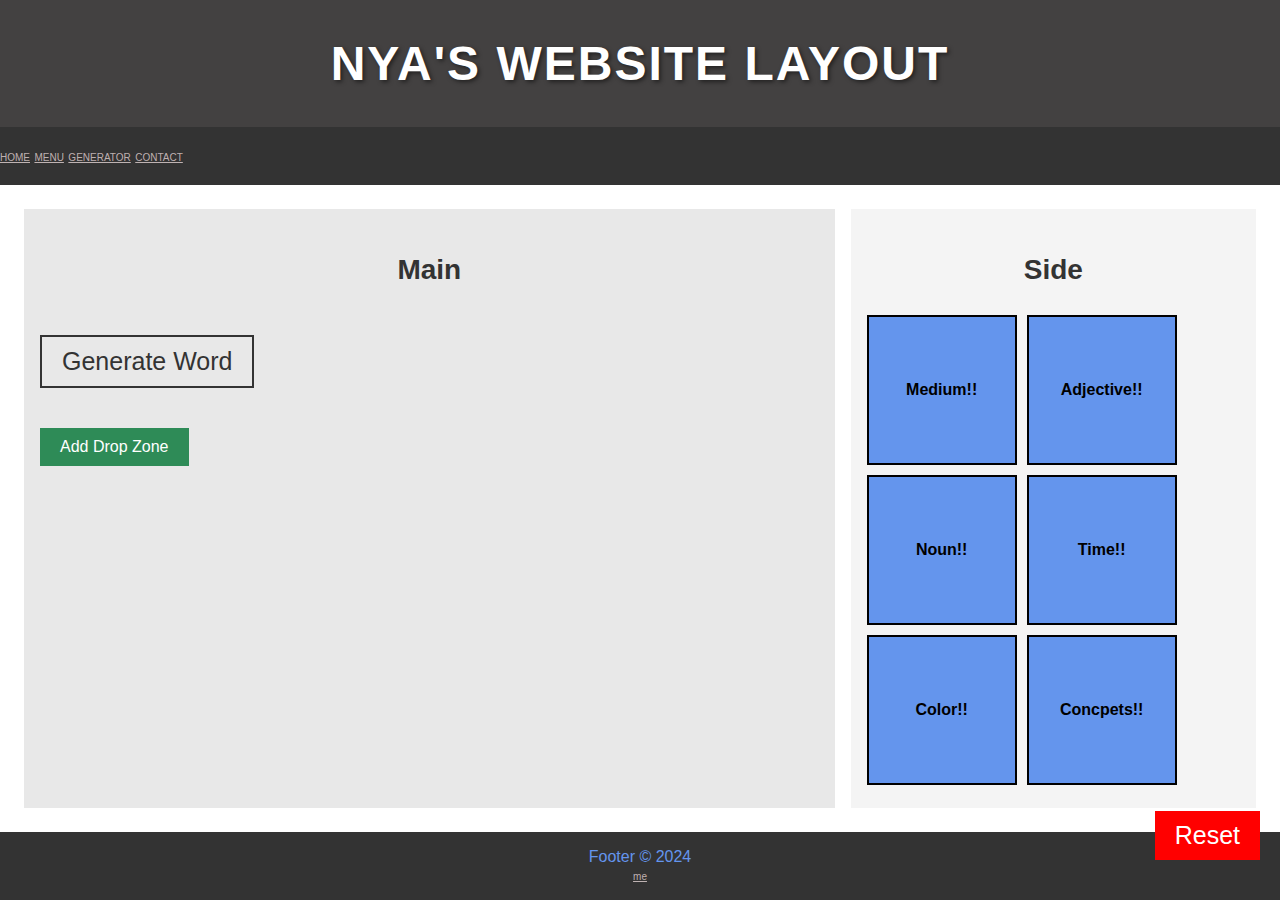
<file: index.html>
<!DOCTYPE html>
<html lang="en">
<head>
    <meta charset="UTF-8">
    <meta name="viewport" content="width=device-width, initial-scale=1.0">
    <meta http-equiv="X-UA-Compatible" content="ie=edge">
    <title>Nya's Website</title>
    <link rel="stylesheet" href="style.css">
</head>
<body>
    <!-- Layout Wrapper -->
  <div class="wrapper">
    
    <!-- Header -->
    <header>
      <h1>Nya's Website Layout</h1>
    </header>
    <nav>
        <a href="#">HOME</a>
        <a href="#">MENU</a>
        <a href="#">GENERATOR</a>
        <a href="#">CONTACT</a>
    </nav>

    <!-- Main Content Area -->
    <div class="main-content">
      
      <!-- Content Section -->
      <div class="content">
        <h2>Main</h2>
        

  <button id="generateButton">Generate Word</button>

 <!-- Reset Button -->
 <button id="resetButton" style="position: fixed; bottom: 20px; right: 20px; padding: 10px 20px; background-color: red; color: white; border: none; cursor: pointer;">
    Reset
  </button>

         <!-- Container for Drop Zones -->
  <div class="dropzone-container" id="dropzoneContainer">
    <!-- Added drop zones will appear here -->
  </div>

  <!-- Button to add new Drop Zones -->
  <button id="addDropZone">Add Drop Zone</button>

      </div>

      <!-- Side -->
      <div class="sidebar">
        <h2>Side</h2>
         <!-- Draggable Boxes -->
         <div class="box-container" id="boxContainer">
     <div class="box" id="randomMedium"  draggable="true" >Medium!!
            
    </div>
    <div class="box"  id="randomAdj"  draggable="true" >Adjective!! 
        
    </div>
    <div class="box"  id="randomNoun"  draggable="true" >Noun!!
        </div>
        <div class="box" id="randomTime"  draggable="true" >Time!!
            
        </div>
        <div class="box" id="randomColor"  draggable="true" >Color!!
            
        </div>
        <div class="box" id="randomConcept"  draggable="true" >Concpets!!
            
        </div>
    </div>

      </div>
    
    </div>

    <!-- Footer -->
    <footer>
      <p>Footer &copy; 2024</p>
      <a href="mailto:inayaht03@gmail.com?Subject=Contact" target = "_new"> me
    </a>
    </footer>
  </div>





<script src="words.js"></script>
<script src="script.js"></script>
</body>
</html>
</file>
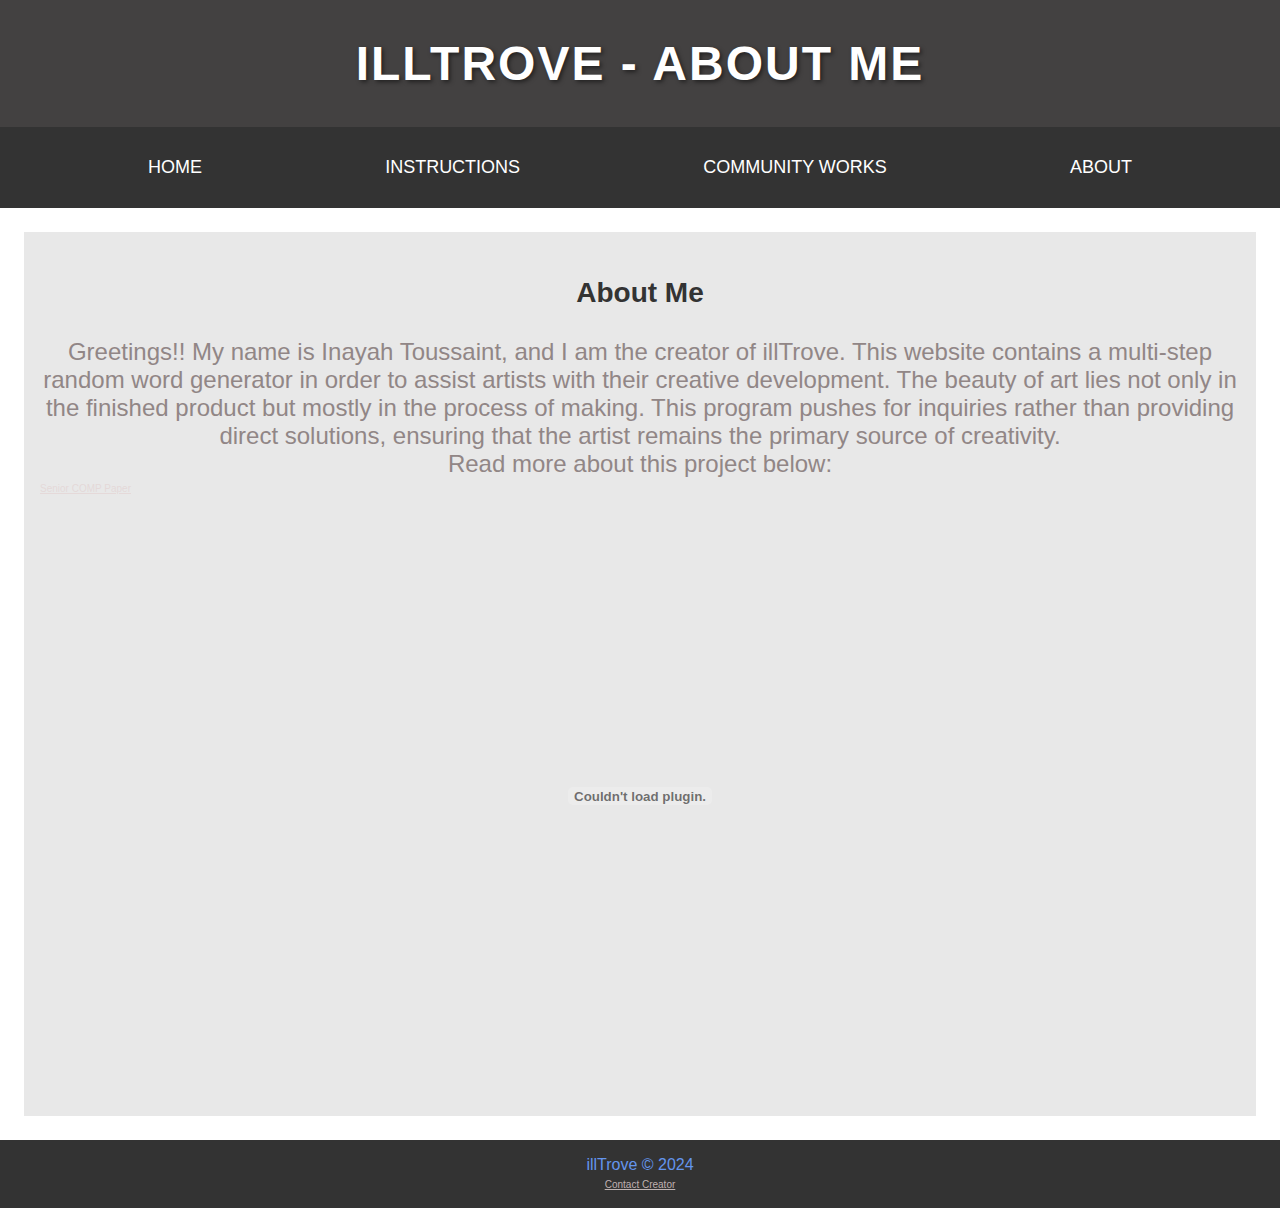
<file: aboutme.html>
<!DOCTYPE html>
<html lang="en">
<head>
    <meta charset="UTF-8">
    <meta name="viewport" content="width=device-width, initial-scale=1.0">
    <meta http-equiv="X-UA-Compatible" content="ie=edge">
    <title>About Me - illTrove</title>
    <link rel="stylesheet" href="style.css">
</head>
<body>
    <!-- Layout Wrapper -->
    <div class="wrapper">
    
    <!-- Header -->
    <header>
      <h1>illTrove - About Me</h1> 
    </header>
    <nav>
     <ul>
        <li><a href="index.html">HOME</a></li>
        <li><a href="instructions.html">INSTRUCTIONS</a></li>
        <li><a href="communityworks.html">COMMUNITY WORKS</a></li>
        <li><a href="aboutme.html">ABOUT</a></li>
     </ul>
    </nav>

    <!-- Main Content Area -->
    <div class="main-content">
      
      <!-- Content Section -->
      <div class="content">
        <h2>About Me</h2>
        <p>Greetings!! My name is Inayah Toussaint, and I am the creator of illTrove. This website contains a multi-step random word generator in order to assist artists with their creative development. The beauty of art lies not only in the finished product but mostly in the process of making. This program pushes for inquiries rather than providing direct solutions, ensuring that the artist remains the primary source of creativity.
        </p>
        
        <p>Read more about this project below:</p>
        <a href="https://docs.google.com/document/d/1Q7xpUk_GbP6pVEig5MRZi8zWDMJiJ8ZOC5uoFSWvBsE/edit?usp=sharing">Senior COMP Paper</a>
        <embed src="Senior Comprehensive Paper-pdf..pdf" width="100%" height="600px" type="application/pdf">
      </div>

    </div>

    <!-- Footer -->
    <footer>
      <p>illTrove &copy; 2024</p>
      <a href="mailto:inayaht03@gmail.com?Subject=Contact" target="_new">Contact Creator</a>
    </footer>
  </div>

  <script src="words.js"></script>
  <script src="script.js"></script>
</body>
</html>
</file>
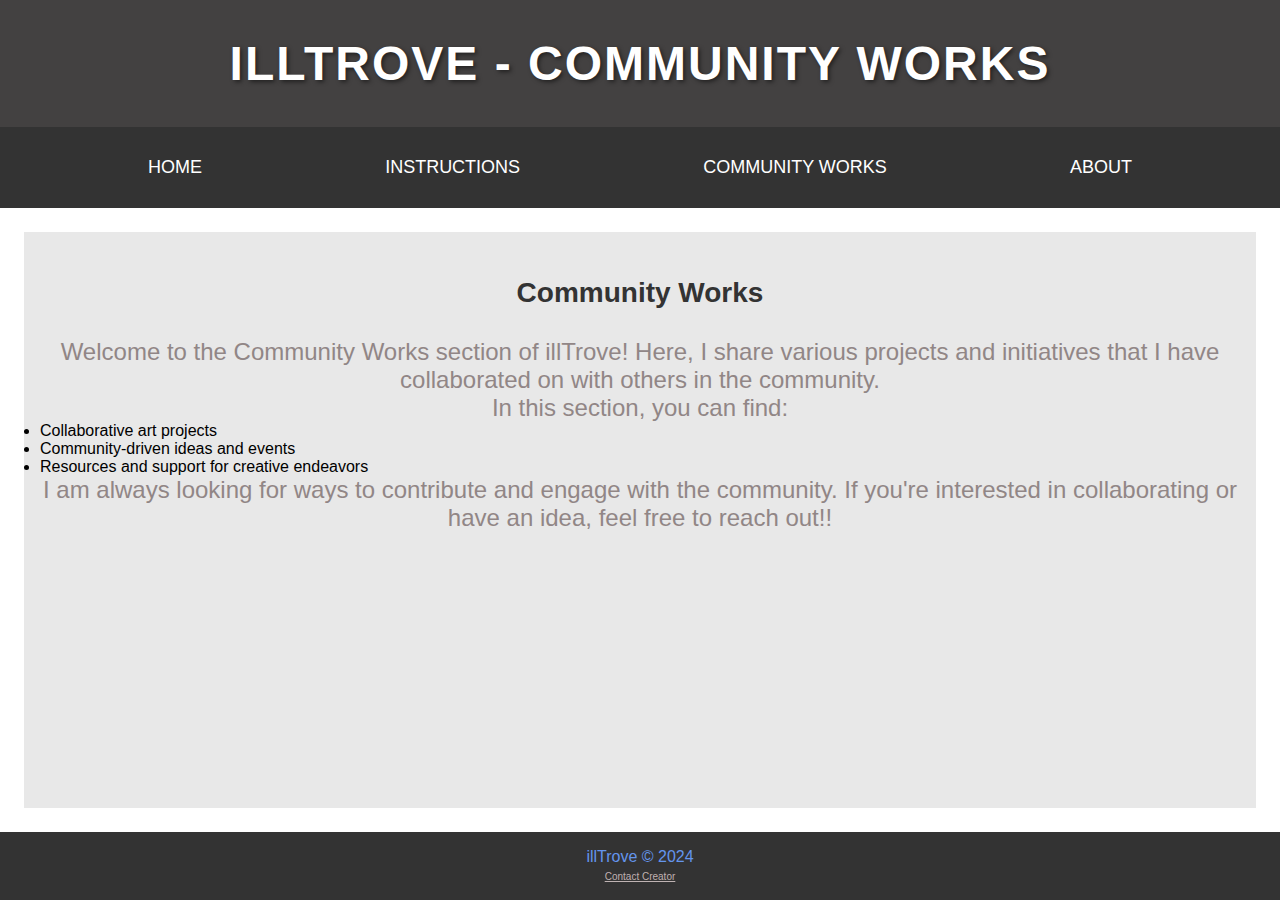
<file: communityworks.html>
<!DOCTYPE html>
<html lang="en">
<head>
    <meta charset="UTF-8">
    <meta name="viewport" content="width=device-width, initial-scale=1.0">
    <meta http-equiv="X-UA-Compatible" content="ie=edge">
    <title>Community Works - illTrove</title>
    <link rel="stylesheet" href="style.css">
</head>
<body>
    <!-- Layout Wrapper -->
    <div class="wrapper">
    
    <!-- Header -->
    <header>
      <h1>illTrove - Community Works</h1> 
    </header>
    <nav>
     <ul>
        <li><a href="index.html">HOME</a></li>
        <li><a href="instructions.html">INSTRUCTIONS</a></li>
        <li><a href="communityworks.html">COMMUNITY WORKS</a></li>
        <li><a href="aboutme.html">ABOUT</a></li>
     </ul>
    </nav>

    <!-- Main Content Area -->
    <div class="main-content">
      
      <!-- Content Section -->
      <div class="content">
        <h2>Community Works</h2>
        <p>Welcome to the Community Works section of illTrove! Here, I share various projects and initiatives that I have collaborated on with others in the community.</p>
        
        <p>In this section, you can find:</p>
        <ul>
            <li>Collaborative art projects</li>
            <li>Community-driven ideas and events</li>
            <li>Resources and support for creative endeavors</li>
        </ul>
        
        <p>I am always looking for ways to contribute and engage with the community. If you're interested in collaborating or have an idea, feel free to reach out!!</p>
      </div>

    </div>

    <!-- Footer -->
    <footer>
      <p>illTrove &copy; 2024</p>
      <a href="mailto:inayaht03@gmail.com?Subject=Contact" target="_new">Contact Creator</a>
    </footer>
  </div>

  <script src="words.js"></script>
  <script src="script.js"></script>
</body>
</html>
</file>
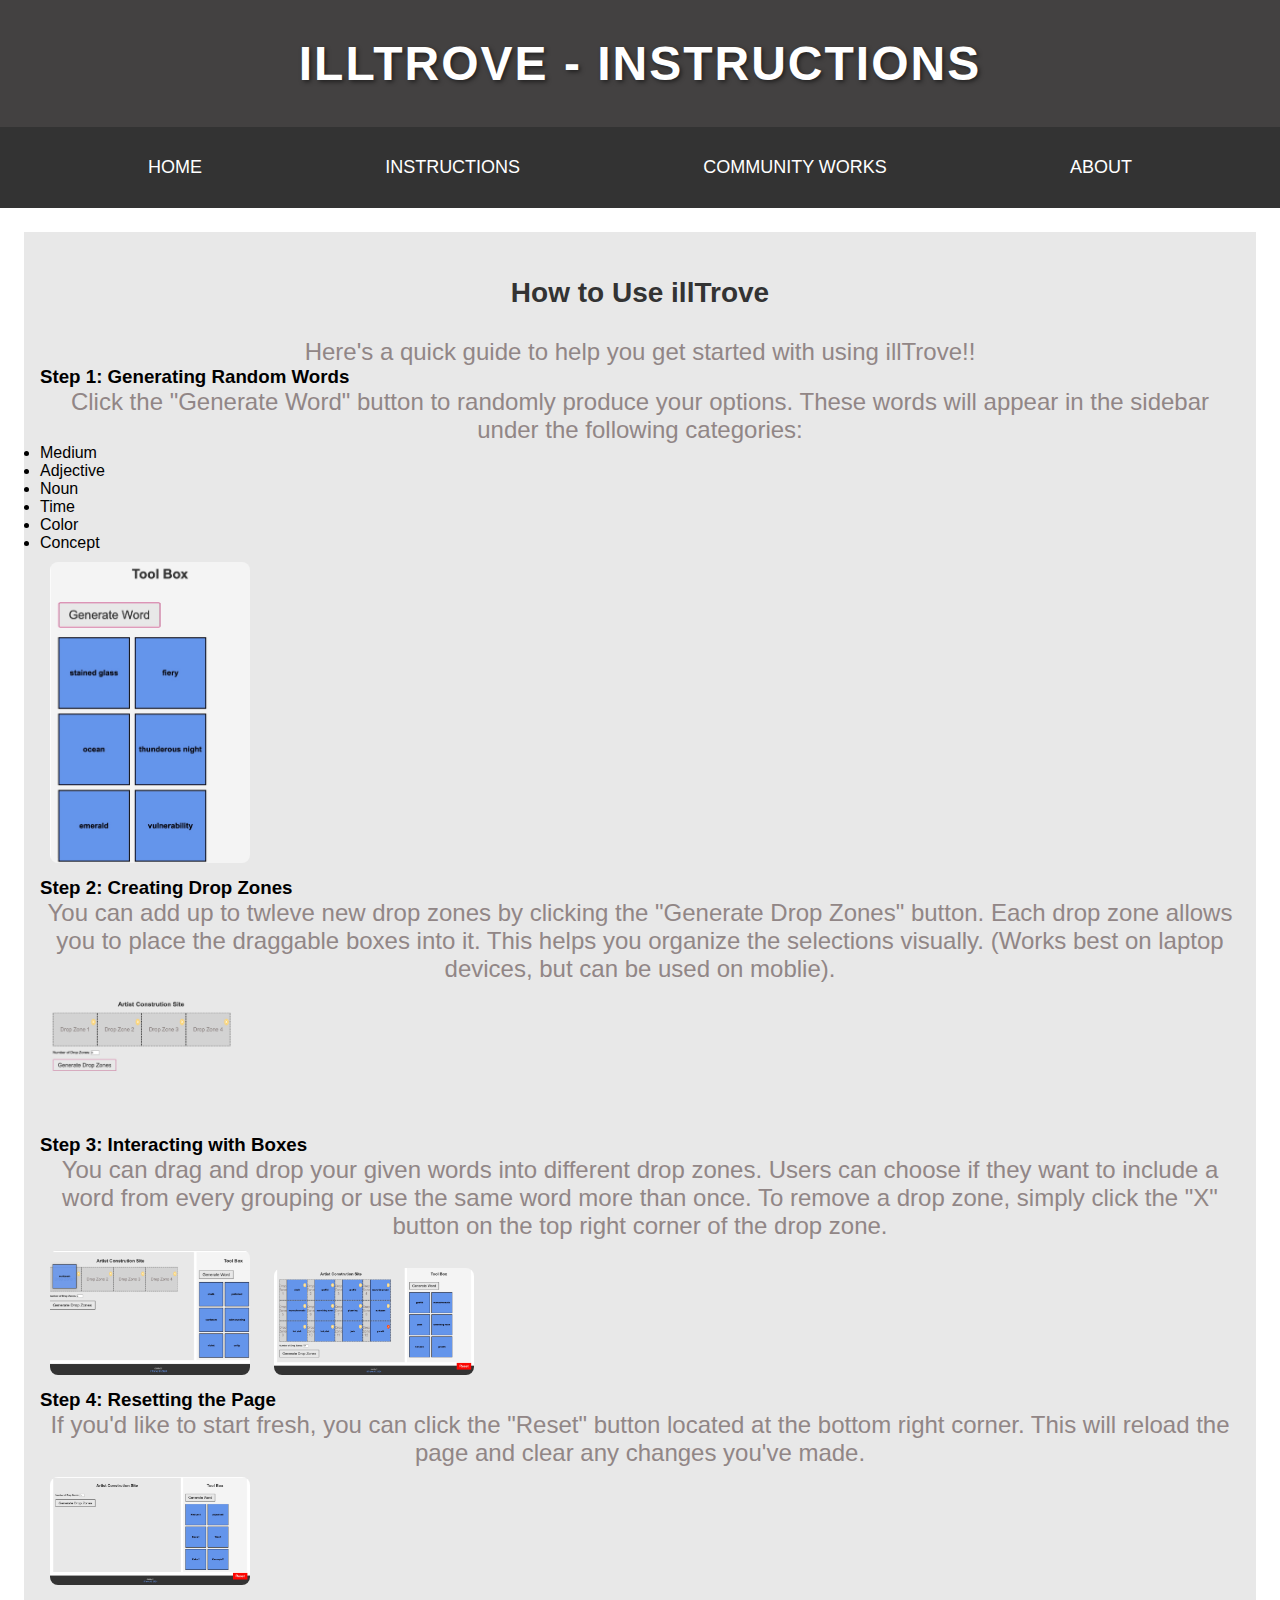
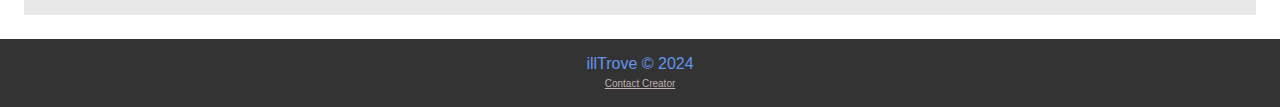
<file: instructions.html>
<!DOCTYPE html>
<html lang="en">
<head>
    <meta charset="UTF-8">
    <meta name="viewport" content="width=device-width, initial-scale=1.0">
    <meta http-equiv="X-UA-Compatible" content="ie=edge">
    <title>Instructions - illTrove</title>
    <link rel="stylesheet" href="style.css">
</head>
<body>
    <!-- Layout Wrapper -->
    <div class="wrapper">
    
    <!-- Header -->
    <header>
      <h1>illTrove - Instructions</h1> 
    </header>
    <nav>
     <ul>
        <li><a href="index.html">HOME</a></li>
        <li><a href="instructions.html">INSTRUCTIONS</a></li>
        <li><a href="communityworks.html">COMMUNITY WORKS</a></li>
        <li><a href="aboutme.html">ABOUT</a></li>
     </ul>
    </nav>

    <!-- Main Content Area -->
    <div class="main-content">
      
      <!-- Content Section -->
      <div class="content">
        <h2>How to Use illTrove</h2>
        <p>Here's a quick guide to help you get started with using illTrove!!</p>
        
        <h3>Step 1: Generating Random Words</h3>
        <p>Click the "Generate Word" button to randomly produce your options. These words will appear in the sidebar under the following categories:</p>
        <ul>
            <li>Medium</li>
            <li>Adjective</li>
            <li>Noun</li>
            <li>Time</li>
            <li>Color</li>
            <li>Concept</li>
            <img src="images/Step 1.jpg"  class="styled-image" />
        </ul>


        <h3>Step 2: Creating Drop Zones</h3>
        <p>You can add up to twleve new drop zones by clicking the "Generate Drop Zones" button. Each drop zone allows you to place the draggable boxes into it. This helps you organize the selections visually. (Works best on laptop devices, but can be used on moblie).</p>
        <img src="images/Step 2.jpg"  class="styled-image" />

        <h3>Step 3: Interacting with Boxes</h3>
        <p>You can drag and drop your given words into different drop zones. Users can choose if they want to include a word from every grouping or use the same word more than once. To remove a drop zone, simply click the "X" button on the top right corner of the drop zone.</p>
        <img src="images/Step 3.jpg"  class="styled-image" />
        <img src="images/Step 3 1:2.jpg"  class="styled-image" />

        <h3>Step 4: Resetting the Page</h3>
        <p>If you'd like to start fresh, you can click the "Reset" button located at the bottom right corner. This will reload the page and clear any changes you've made.</p>
        <img src="images/Step 4.jpg "  class="styled-image" />
      </div>

    </div>

    <!-- Footer -->
    <footer>
      <p>illTrove &copy; 2024</p>
      <a href="mailto:inayaht03@gmail.com?Subject=Contact" target="_new">Contact Creator</a>
    </footer>
  </div>

  <script src="words.js"></script>
  <script src="script.js"></script>
</body>
</html>
</file>
<file: style.css>
/* Global Styles */
* {
  margin: 0;
  padding: 0;
  box-sizing: border-box;
}

html {
  height: 100%;
}

body {
  font-family: Arial, Helvetica, sans-serif;
  background-color: #fff; /* Optional: Set a background color */
}

/* Header Styles */
header {
  background-color: #434141;
  color: white;
  padding: 1rem;
  text-align: center;
}

/* Navigation Styles */
nav {
  background-color: #333; /* Dark background for the navbar */
  padding: 20px 0; /* Add padding to make it bigger */
}

nav ul {
  display: flex; /* Use flexbox for horizontal distribution */
  justify-content: space-evenly; /* Even spacing between items */
  list-style: none; /* Remove default list styling */
  margin: 0; /* Remove default margin */
  padding: 0; /* Remove default padding */
}

nav ul li {
  margin: 0 15px; /* Optional: spacing between items */
}

nav ul li a {
  color: white; /* Link text color */
  text-decoration: none; /* Remove underlines */
  padding: 10px 20px; /* Padding around links */
  display: block; /* Block-level for padding to work */
  transition: background-color 0.3s; /* Smooth hover effect */
  font-size: 18px; /* Increased font size */
}

nav ul li a:hover {
  background-color: #555; /* Darker background on hover */
  border-radius: 5px; /* Rounded corners on hover */
}

/* Main Content Styles */
.wrapper {
  display: flex;
  flex-direction: column;
  min-height: 100vh; /* Full height layout */
}

.main-content {
  flex: 1; /* Takes up available space */
  display: flex;
  flex-wrap: wrap; /* Allow wrapping */
  padding: 1rem; /* Padding around main content */
}

.sidebar {
  background-color: #f4f4f4;
  padding: 1rem;
  flex: 1 1 250px; /* Responsive flex sizing */
  margin: 0.5rem; /* Margin around sidebar */
}

.content {
  background-color: #e8e8e8;
  padding: 1rem;
  flex: 2 1 500px; /* Responsive flex sizing */
  margin: 0.5rem; /* Margin around content */
}

/* Footer Styles */
footer {
  background-color: #333;
  color: white;
  text-align: center;
  padding: 1rem;
}

/* Button Styles */
button {
  margin: 20px 0;
  padding: 10px 20px;
  font-size: 25px;
  color: #333;
  background-color: #e8e8e8;
  border: 2px solid #333;
  cursor: pointer;
  display: block;
  
}

/* Responsive Styles */
@media (max-width: 768px) {
  .main-content {
      flex-direction: column; /* Stack content on small screens */
  }

  .sidebar {
      order: 2; /* Order for small screens */
  }

  .content {
      order: 1; /* Order for small screens */
  }

  nav ul {
      flex-direction: column; /* Stack nav items vertically */
      align-items: center; /* Center items */
  }

  nav ul li a {
      padding: 10px; /* Adjust padding for smaller screens */
  }
}

@media (max-width: 480px) {
  header {
      font-size: 1.2rem;
      padding: 0.5rem; /* Smaller padding */
  }

  footer {
      font-size: 1rem;
      padding: 0.5rem; /* Smaller padding */
  }
}

/* Drop Zone Styles */
.dropzone-container {
  display: flex;
  flex-wrap: wrap;
  margin-bottom: 20px;
}

.dropzone {
  width: 200px; /* Maintain enough space for the box */
  height: 150px; /* Match the height of the box */
  display: flex; /* Flexbox for centering */
  justify-content: center; /* Center the box horizontally */
  align-items: center; /* Center the box vertically */
  background-color: lightgray; /* Background for drop zone */
  border: 2px dashed #333; /* Dashed border */
  position: relative; /* Position for the close button */
  overflow: hidden; /* Prevent overflow issues */
  box-sizing: border-box; /* Ensure dimensions include border and padding */
}

.dropzone p {
  margin: 0;
}


/* Close Button Styles */
.close-btn {
  position: absolute; /* Absolute positioning within the drop zone */
  top: 5px;           /* Position it at the top of the drop zone */
  right: 5px;         /* Position it at the right of the drop zone */
  background-color: #ffd676; /* Red color for the button */
  color: white;
  border: none;
  cursor: pointer;
  font-size: 16px;
  padding: 5px;
  border-radius: 50%;  /* Makes it round like an 'X' button */
}

.close-btn:hover {
  background-color: #ff4500; /* Darker red on hover */

}

/* Add Drop Zone Button */
#addDropZone {
  padding: 10px 20px;
  background-color: seagreen;
  color: white;
  border: none;
  cursor: pointer;
  font-size: 16px;
}

/* Box Styles */
.box {
  flex: 0 0 auto; /* Prevent the box from resizing */
  width: 150px; /* Ensure fixed width */
  height: 150px; /* Ensure fixed height */
  display: flex; /* Flexbox for centering content */
  justify-content: center; /* Center text horizontally */
  align-items: center; /* Center text vertically */
  text-align: center; /* Ensure text alignment */
  font-size: 16px; /* Adjust font size to fit */
  font-weight: bold; /* Bold text */
  overflow: hidden; /* Prevent text overflow */
  background-color: cornflowerblue;
  border: 2px solid black;
  cursor: grab;
  margin: 0; /* Ensure no extra margin */
}

/* Box Container Styles */
.box-container {
  display: flex;
  flex-wrap: wrap; /* Allow wrapping */
  gap: 10px; /* Spacing between boxes */
}

/* Miscellaneous Styles */
h1  {
    font-size: 48px;           /* Makes the title bigger */
    font-weight: bold;         /* Makes the text bold */
    color: #fff;               /* White color for text */
    text-align: center;        /* Centers the title */
    letter-spacing: 2px;       /* Adds space between the letters */
    font-family: 'Arial', sans-serif;  /* Change to a more stylish font */
    text-transform: uppercase; /* Makes the title uppercase */
    padding: 20px 0;           /* Adds vertical padding for spacing */
    text-shadow: 2px 2px 4px rgba(0, 0, 0, 0.5); /* Adds a subtle shadow for effect */
  }

p {
  font-size: 24px;
  text-align: center;
  color: rgb(145, 134, 134);
}

 a {
  color: rgba(227, 212, 212, 0.797);
  font-size: 10px;
  text-decoration: underline;
  
}

footer p {
  font-size: 16px;
  text-align: center;
  color: cornflowerblue;
}

#randomWord {
  font-size: 24px;
  margin-top: 20px;
  color: #333;
}
/* Centering for "Construction Site" */
h2 {
  display: flex;
  justify-content: center; /* Center horizontally */
  align-items: center; /* Center vertically */
  height: 10vh; /* Optional: Full viewport height */
  text-align: center;
  font-size: 28px; /* Adjust font size as needed */
  color: #333; /* Color of the text */
  font-weight: bold;
}

/* Image container setup */
.image-container {
  display: flex;
  justify-content: center;
  gap: 20px;
  padding: 20px;
  flex-wrap: wrap;
  max-width: 100%;  /* Ensure the container doesn't exceed the page width */
  justify-content: space-evenly;  /* Distribute images evenly */
}

/* Default size for images to be visible but not too big */
.styled-image {
  width: 200px;  /* Adjust the width to your preference */
  height: auto;  /* Maintain aspect ratio without cropping */
  object-fit: contain; /* Ensures the entire image fits without being cropped */
  border-radius: 8px;
  margin: 10px;
  transition: transform 0.3s ease-in-out; /* Smooth transition effect */
}

/* Optional: Add a hover effect for interactivity */
.styled-image:hover {
  transform: scale(1.05); /* Slight zoom effect when hovered */
}

.comments-container {
  width: 300px;
  margin: 20px auto;
  padding: 10px;
  background-color: #f9f9f9;
  border-radius: 8px;
  border: 1px solid #ddd;
}

.comment-box {
  margin-bottom: 15px;
}

textarea {
  width: 100%;
  padding: 8px;
  border-radius: 5px;
  border: 1px solid #ccc;
  resize: none;
  height: 50px;
}



button:hover {
  background-color: #ff9bdc;
}

.comments-section {
  max-height: 300px;
  overflow-y: auto;
  padding-top: 10px;
}

.comment {
  background-color: #f1f1f1;
  padding: 10px;
  border-radius: 5px;
  margin-bottom: 10px;
  position: relative;
}

.comment .comment-body {
  margin-bottom: 5px;
}

.comment .comment-actions {
  display: flex;
  justify-content: space-between;
  font-size: 14px;
}

.comment .reply {
  cursor: pointer;
}

.comment .like, .comment .delete {
  cursor: pointer;
}

.reply-box {
  display: none;
  margin-left: 20px;
  padding-top: 10px;
}
</file>
